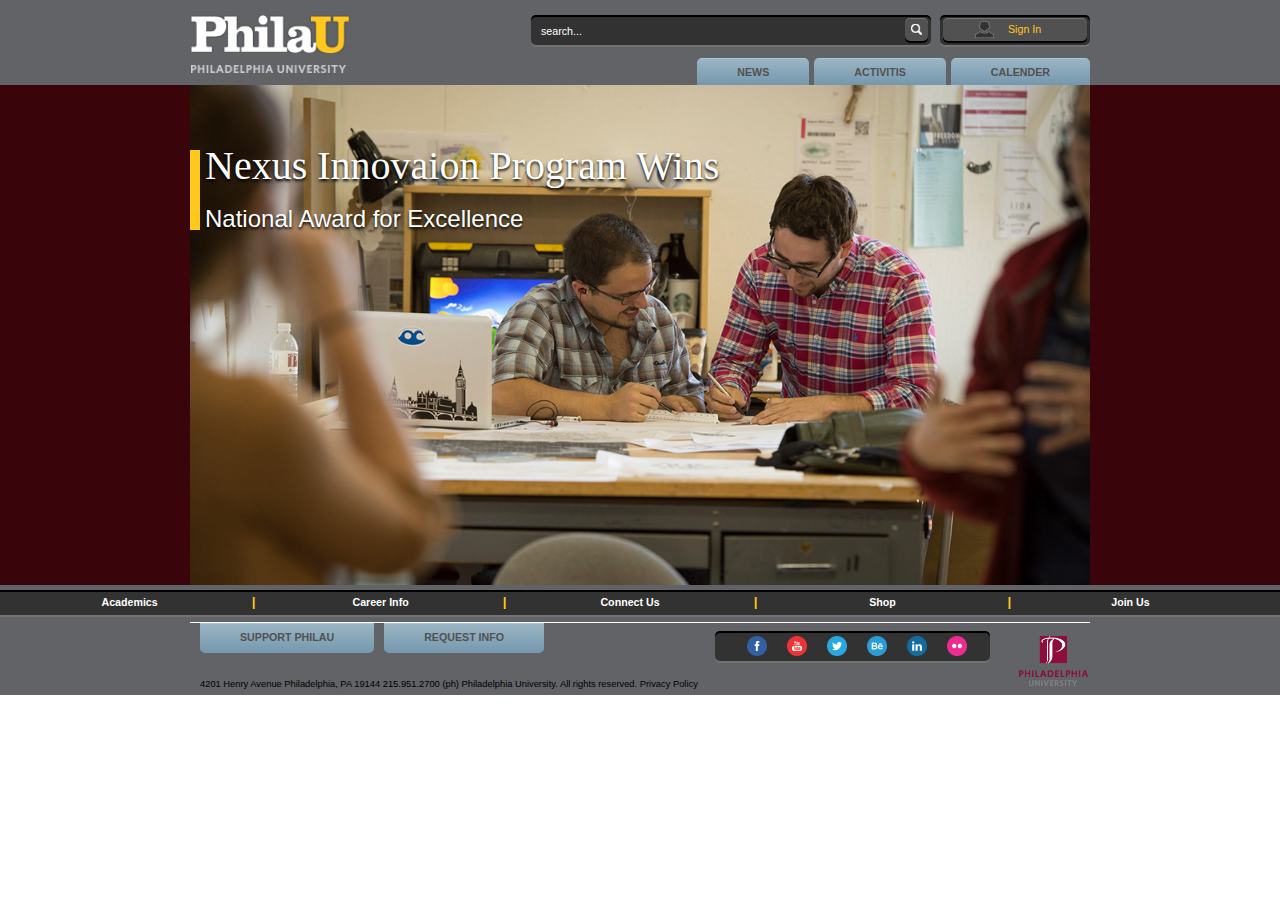
<file: index.html>
<!DOCTYPE html>
<html>
  <head>
    <title></title>
    <link rel="stylesheet" href="style.css"/>

  </head>



  <body>
    <div class="header">
      <div class="container">
        <span id="navIcon" class="menu-icon">&#9776;</span>
      <a href="index.html">
       <img src="image/wordmark.png" class="wordmark" />
       <img src="image/philau.png" class="philau" />
      </a>
       <div class="searchbox">
         <div class="searchtext">
           <text>search...</text>
         </div>

         <div class="searchbutton">
           <div class="searchicon">
           </div>
         </div>
       </div>

       <div class="signin">
         <div class="signinbutton">
           <div class="signintext">
             <text>Sign In</text>
           </div>
           <div class="signinicon">
           </div>
         </div>
       </div>

       <div class="navigationTabs">
        <a class="topNavButton">NEWS</a>
        <a class="topNavButton">ACTIVITIS </a>
        <a class="topNavButton">CALENDER</a>
       </div>
     </div>
    </div>


    <div class="main">
      <div class="container">

       <div class="textbox">
       </div>

       <div class="newstitle">
         <text> Nexus Innovaion Program Wins</text>
       </div>

       <div class="newsinformation">
         <text> National Award for Excellence</text>
       </div>

     </div>


       <div class="mainnav">
         <div class="mainnavContainer">
           <a href="academics.html" class="mainnavButton">&nbsp &nbsp   Academics</a>
           <a class="mainnavSeparate">|</a>
           <a class="mainnavButton">&nbspCareer Info</a>
           <a class="mainnavSeparate">|</a>
           <a class="mainnavButton">Connect Us</a>
           <a class="mainnavSeparate">|</a>
           <a href="shop.html" class="mainnavButton">&nbsp &nbsp &nbsp Shop &nbsp &nbsp &nbsp</a>
           <a class="mainnavSeparate">|</a>
           <a class="mainnavButton">&nbsp Join Us</a>
         </div>
         <div class="mainnavOverlag">
           <div class="column1">
             <a href="academics.html">
              <img src="image/about-video.jpg" class="aboutvideoNav" />
              <img src="image/PhilaUMenu.png" class="PhilaUMenuNav" /></a>
           </div>
           <div class="column2">
             <a href="#" class="CareerInfoEnter">Animation</a>
             <a href="#" class="CareerInfoEnter">Biochemistry</a>
             <a href="#" class="CareerInfoEnter">Fashio Design</a>
             <a href="#" class="CareerInfoEnter">Interactive Design</a>
             <a href="#" class="CareerInfoEnter">Management</a>
             <a href="#" class="CareerInfoEnter">Psychology</a>
             <a href="#" class="CareerInfoEnter">Textile Design</a>
             <a href="#" class="CareerInfoEnter">......</a>
           </div>
           <div class="column3">
             <div class="ConnectUsInfo">
               <p>Philadephia University
                 <br />4201 Henry Avenue
                 <br />Philadephia, PA 19144
                 <br />Tel:215.951.2700</p>
              </div>

                <a href="#" class="ConnectUsEnter">Undergraduate Admissions </a>
                <a href="#" class="ConnectUsEnter">Graduat Admissions </a>
                <a href="#" class="ConnectUsEnter">Continuing Studies </a>
                <a href="#" class="ConnectUsEnter">Office of the President </a>
                <a href="#" class="ConnectUsEnter">Public Relations </a>

              <div class="ConnectUsProblemEnter">
                <a href="#" class="ConnectUsProblemEnter">Need to get to campus? </a>
                <a href="#" class="ConnectUsProblemEnter">Need to find a building? </a>
                <a href="#" class="ConnectUsProblemEnter">Having a technical problem? </a>
                <a href="#" class="ConnectUsProblemEnter">Can't find what you're looking for? </a>
              </div>

           </div>
              <div class="column4">
                <a href="shop.html">
                <img src="image/50%off.png" class="ShopInfo" />
                </a>
              </div>
              <div class="column5">
                <a href="joinUs.html">
                <img src="image/ramlogo.png" class="JoinUsInfo"/>
                </a>
              </div>


         </div>
      </div>


    </div>



    <div class="footer">
      <div class="container">
        <div class="footline">
        </div>
        <div class="footTabs">
          <a class="footTabsButton">SUPPORT PHILAU</a>
          <a class="footTabsButton">REQUEST INFO </a>
        </div>
        <div class="SocialMedia" align="center">
          <img src="image/facebook.png" class="SocialMediaButton" />
          <img src="image/youtube.png" class="SocialMediaButton" />
          <img src="image/twitter.png" class="SocialMediaButton" />
          <img src="image/behance.png" class="SocialMediaButton" />
          <img src="image/linkedin.png" class="SocialMediaButton" />
          <img src="image/flickr.png" class="SocialMediaButton" />
        </div>

        <div class="address">
          <p>4201 Henry Avenue Philadelphia, PA 19144    215.951.2700 (ph)    Philadelphia University.    All rights reserved. Privacy Policy</p>
        </div>

        <img src="image/logo.png" class="logo" />
     </div>
    </div>
  </body>
</html>
</file>
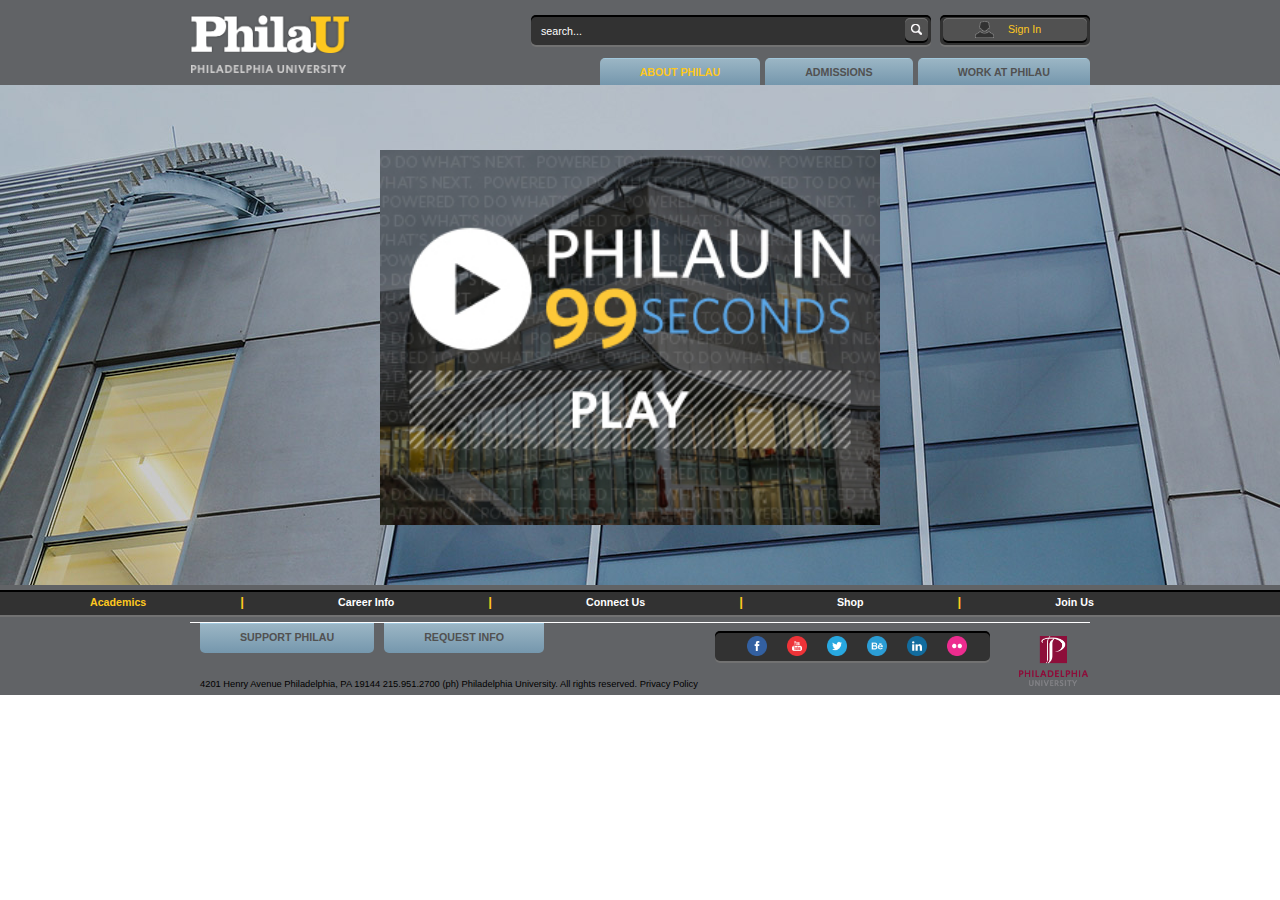
<file: academics.html>
<!DOCTYPE html>
<html>
  <head>
    <title></title>
    <link rel="stylesheet" href="style.css"/>

  </head>



  <body>
    <div class="header">
      <div class="container">

        <a href="index.html">
         <img src="image/wordmark.png" class="wordmark" />
         <img src="image/philau.png" class="philau" />
        </a>

       <div class="searchbox">
         <div class="searchtext">
           <text>search...</text>
         </div>

         <div class="searchbutton">
           <div class="searchicon">
           </div>
         </div>
       </div>

       <div class="signin">
         <div class="signinbutton">
           <div class="signintext">
             <text>Sign In</text>
           </div>
           <div class="signinicon">
           </div>
         </div>
       </div>

       <div class="academicNavigationTabs">
        <a href="academics.html" class="active academicNavButton">ABOUT PHILAU</a>
        <a href="admissions.html"  class="academicNavButton">ADMISSIONS </a>
        <a class="academicNavButton">WORK AT PHILAU</a>
       </div>
     </div>
    </div>


    <div class="main">
      <div class="academicContainer">
        <img src="image/about-video.jpg" class="video" />

     </div>

       <div class="mainnav">
         <div class="mainnavContainer">
           <a class="active mainnavButton">Academics</a>
           <a class="mainnavSeparate">|</a>
           <a class="mainnavButton">Career Info</a>
           <a class="mainnavSeparate">|</a>
           <a class="mainnavButton">Connect Us</a>
           <a class="mainnavSeparate">|</a>
           <a href="shop.html" class="mainnavButton">Shop</a>
           <a class="mainnavSeparate">|</a>
           <a class="mainnavButton">Join Us</a>
         </div>
         <div class="mainnavDetail">

         </div>
      </div>
    </div>



    <div class="footer">
      <div class="container">
        <div class="footline">
        </div>
        <div class="footTabs">
          <a class="footTabsButton">SUPPORT PHILAU</a>
          <a class="footTabsButton">REQUEST INFO </a>
        </div>
        <div class="SocialMedia" align="center">
          <img src="image/facebook.png" class="SocialMediaButton" />
          <img src="image/youtube.png" class="SocialMediaButton" />
          <img src="image/twitter.png" class="SocialMediaButton" />
          <img src="image/behance.png" class="SocialMediaButton" />
          <img src="image/linkedin.png" class="SocialMediaButton" />
          <img src="image/flickr.png" class="SocialMediaButton" />
        </div>

        <div class="address">
          <p>4201 Henry Avenue Philadelphia, PA 19144    215.951.2700 (ph)    Philadelphia University.    All rights reserved. Privacy Policy</p>
        </div>

        <img src="image/logo.png" class="logo" />
     </div>
    </div>
  </body>
</html>
</file>
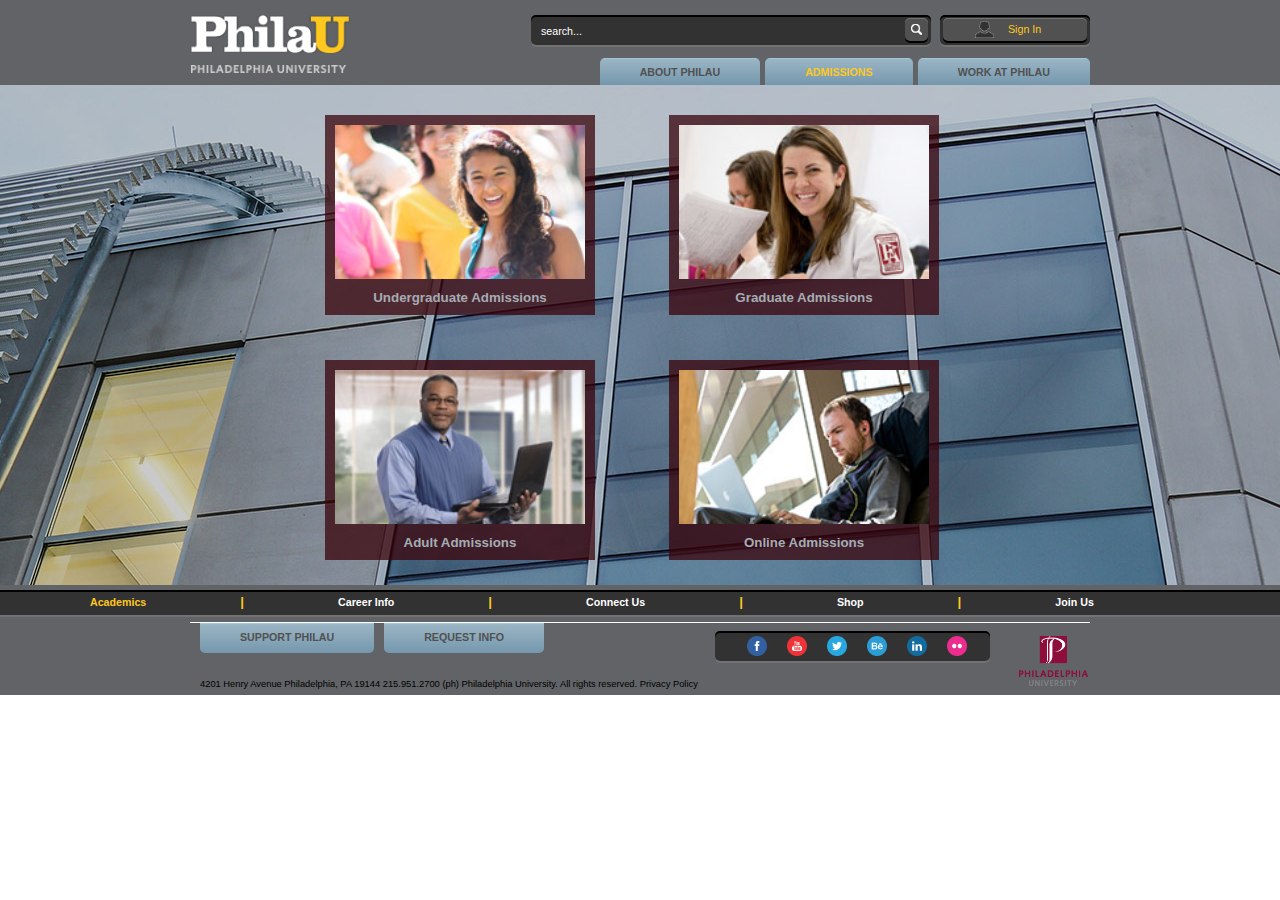
<file: admissions.html>
<!DOCTYPE html>
<html>
  <head>
    <title></title>
    <link rel="stylesheet" href="style.css"/>

  </head>



  <body>
    <div class="header">
      <div class="container">

        <a href="index.html">
         <img src="image/wordmark.png" class="wordmark" />
         <img src="image/philau.png" class="philau" />
        </a>
       <div class="searchbox">
         <div class="searchtext">
           <text>search...</text>
         </div>

         <div class="searchbutton">
           <div class="searchicon">
           </div>
         </div>
       </div>

       <div class="signin">
         <div class="signinbutton">
           <div class="signintext">
             <text>Sign In</text>
           </div>
           <div class="signinicon">
           </div>
         </div>
       </div>

       <div class="academicNavigationTabs">
         <a href="academics.html" class="academicNavButton">ABOUT PHILAU</a>
         <a href="admissions.html"  class="active academicNavButton">ADMISSIONS </a>
        <a class="academicNavButton">WORK AT PHILAU</a>
       </div>
     </div>
    </div>


    <div class="main">
      <div class="admissionsContainer">
        <div class="admissionsWindow">
          <div class="allAdmissionsContainer">
            <div class="undergraduateAdmissions">
              <img src="image/undergrad.jpg" class="AdmissionsImages" />
                <div class="AdmissionsImagesContainer">
                  <a class="enterButton">Apply Now</a>
                  <a class="enterButton">Visit our Campus</a>
                </div>
              <a class="admissionsButton">Undergraduate Admissions</a>
            </div>
          </div>
          <div class="allAdmissionsContainer">
            <div class="graduateAdmissions">
              <img src="image/grad.jpg" class="AdmissionsImages" />
                <div class="AdmissionsImagesContainer">
                  <a class="enterButton">Apply Now</a>
                  <a class="enterButton">Visit our Campus</a>
                </div>
              <a class="admissionsButton">Graduate Admissions</a>
            </div>
          </div>
          <div class="allAdmissionsContainer">
            <div class="adultAdmissions">
              <img src="image/adult.jpg" class="AdmissionsImages" />
                <div class="AdmissionsImagesContainer">
                  <a class="enterButton">Apply Now</a>
                  <a class="enterButton">Visit our Campus</a>
                </div>
              <a class="admissionsButton">Adult Admissions</a>
            </div>
          </div>
          <div class="allAdmissionsContainer">
            <div class="onlineAdmissions">
              <img src="image/online.jpg" class="AdmissionsImages" />
                <div class="AdmissionsImagesContainer">
                  <a class="enterButton">Apply Now</a>
                  <a class="enterButton">Visit our Campus</a>
                </div>
              <a class="admissionsButton">Online Admissions</a>
            </div>
          </div>
        </div>
     </div>

       <div class="mainnav">
         <div class="mainnavContainer">
           <a class="active mainnavButton">Academics</a>
           <a class="mainnavSeparate">|</a>
           <a class="mainnavButton">Career Info</a>
           <a class="mainnavSeparate">|</a>
           <a class="mainnavButton">Connect Us</a>
           <a class="mainnavSeparate">|</a>
           <a href="shop.html" class="mainnavButton">Shop</a>
           <a class="mainnavSeparate">|</a>
           <a class="mainnavButton">Join Us</a>
         </div>
         <div class="mainnavDetail">

         </div>
      </div>
    </div>



    <div class="footer">
      <div class="container">
        <div class="footline">
        </div>
        <div class="footTabs">
          <a class="footTabsButton">SUPPORT PHILAU</a>
          <a class="footTabsButton">REQUEST INFO </a>
        </div>
        <div class="SocialMedia" align="center">
          <img src="image/facebook.png" class="SocialMediaButton" />
          <img src="image/youtube.png" class="SocialMediaButton" />
          <img src="image/twitter.png" class="SocialMediaButton" />
          <img src="image/behance.png" class="SocialMediaButton" />
          <img src="image/linkedin.png" class="SocialMediaButton" />
          <img src="image/flickr.png" class="SocialMediaButton" />
        </div>

        <div class="address">
          <p>4201 Henry Avenue Philadelphia, PA 19144    215.951.2700 (ph)    Philadelphia University.    All rights reserved. Privacy Policy</p>
        </div>

        <img src="image/logo.png" class="logo" />
     </div>
    </div>
  </body>
</html>
</file>
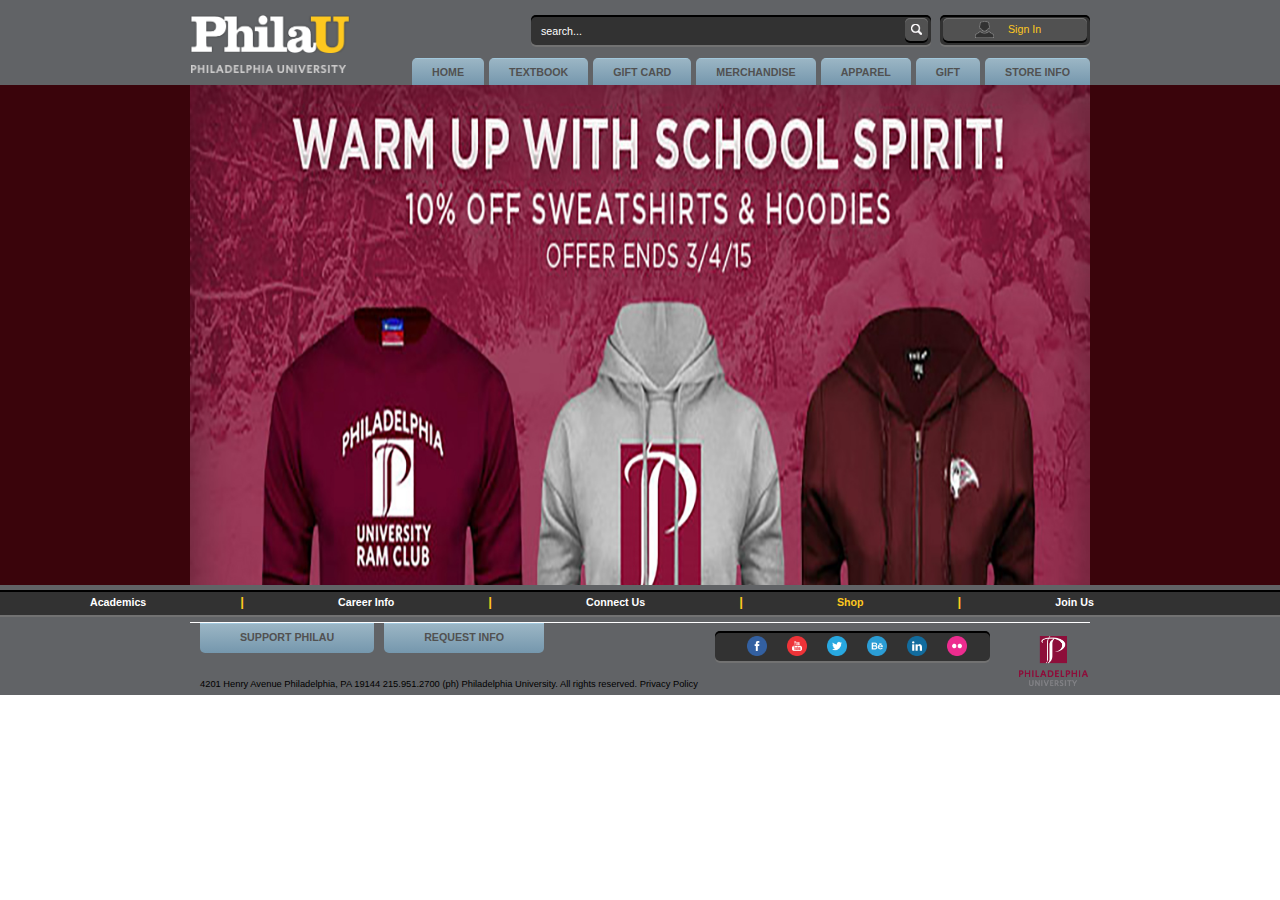
<file: shop.html>
<!DOCTYPE html>
<html>
  <head>
    <title></title>
    <link rel="stylesheet" href="style.css"/>

  </head>



  <body>
    <div class="header">
      <div class="container">
        <a href="index.html">
         <img src="image/wordmark.png" class="wordmark" />
         <img src="image/philau.png" class="philau" />
        </a>
       <div class="searchbox">
         <div class="searchtext">
           <text>search...</text>
         </div>

         <div class="searchbutton">
           <div class="searchicon">
           </div>
         </div>
       </div>

       <div class="signin">
         <div class="signinbutton">
           <div class="signintext">
             <text>Sign In</text>
           </div>
           <div class="signinicon">
           </div>
         </div>
       </div>

       <div class="shopNavigationTabs">
        <a class="shopNavButton">HOME</a>
        <a class="shopNavButton">TEXTBOOK </a>
        <a class="shopNavButton">GIFT CARD</a>
        <a class="shopNavButton">MERCHANDISE</a>
        <a class="shopNavButton">APPAREL</a>
        <a class="shopNavButton">GIFT</a>
        <a class="shopNavButton">STORE INFO</a>
       </div>
     </div>
    </div>


    <div class="main">
      <div class="shopContainer">


     </div>

       <div class="mainnav">
         <div class="mainnavContainer">
           <a href="academics.html" class="mainnavButton">Academics</a>
           <a class="mainnavSeparate">|</a>
           <a class="mainnavButton">Career Info</a>
           <a class="mainnavSeparate">|</a>
           <a class="mainnavButton">Connect Us</a>
           <a class="mainnavSeparate">|</a>
           <a class="active mainnavButton">Shop</a>
           <a class="mainnavSeparate">|</a>
           <a class="mainnavButton">Join Us</a>
         </div>
         <div class="mainnavDetail">

         </div>
      </div>
    </div>



    <div class="footer">
      <div class="container">
        <div class="footline">
        </div>
        <div class="footTabs">
          <a class="footTabsButton">SUPPORT PHILAU</a>
          <a class="footTabsButton">REQUEST INFO </a>
        </div>
        <div class="SocialMedia" align="center">
          <img src="image/facebook.png" class="SocialMediaButton" />
          <img src="image/youtube.png" class="SocialMediaButton" />
          <img src="image/twitter.png" class="SocialMediaButton" />
          <img src="image/behance.png" class="SocialMediaButton" />
          <img src="image/linkedin.png" class="SocialMediaButton" />
          <img src="image/flickr.png" class="SocialMediaButton" />
        </div>

        <div class="address">
          <p>4201 Henry Avenue Philadelphia, PA 19144    215.951.2700 (ph)    Philadelphia University.    All rights reserved. Privacy Policy</p>
        </div>

        <img src="image/logo.png" class="logo" />
     </div>
    </div>
  </body>
</html>
</file>
<file: style.css>
body {
  margin:0;
  width:100%;
}



.container{
  width:900px;
  margin: 0 auto;
}

.header {
  width:100%;
  height: 85px;
  background: #616366;
}

.menu-icon{
  display: none;
}

.main {
  height: 500px;
  width:100%;
  background: #3a040b;

}

.wordmark {
  float: left;
  position: relative;
  width: 160px;
  padding-top: 15px;
}

.philau {
  float: left;
  position: relative;
  width: 155px;
  left: -159px;
  top: 65px;
}

.searchtext{
  font-size: 8pt;
  color:#fff;
	font-family: "Arial", serif;
  float: left;
  position: relative;
  left: 10px;
  top: 10px;
}

.searchbutton .searchicon {
  background-image: url('image/searchicon.png');
  background-size:cover;
  height: 12px;
  margin: 6px;
}

.searchbutton{
  height: 23px;
  width: 23px;
  background: #515151;
  border-radius: 5px;
  box-shadow: 0px 1px 0px 0px #727272 inset,0px 2px 0px #000000;
  float: right;
  position: relative;
  right: 3px;
  bottom: -3px;

}

.searchbox{
  height: 30px;
  width:400px;
  background: #323232;
  border-radius: 5px;
  box-shadow:0px 2px 0px 0px #000000 inset,0px 2px 0px #727272;
  float: right;
  position: relative;
  right: 159px;
  top: 15px;
}

.signinicon{
  background-image: url('image/signinicon.png');
  background-size:cover;
  height: 17px;
  width: 19px;
  margin: -1px;
  float: left;
  position: relative;
  left: 0px;
  top: 4px;
}

.signintext{
  font-size: 8pt;
  color:#fec81f;
  font-family: "Arial", serif;
  float: left;
  position: relative;
  left: 65px;
  top: 5px;
}

.signinbutton{
  height: 23px;
  width: 144px;
  background: #515151;
  border-radius: 5px;
  box-shadow: 0px 1px 0px 0px #727272 inset,0px 2px 0px #000000;
  float: left;
  position: relative;
  right: -3px;
  bottom: -3px;
  cursor:pointer;
}

.signinbutton:hover .signinicon{
  background-image: url('image/signiniconHover.png');
  height: 15px;
  width: 17px;
  margin: 0px;
}
.signinbutton:hover .signintext{
  font-weight:bold;
}

.signin{
  height: 30px;
  width: 150px;
  background: #323232;
  border-radius: 5px;
  box-shadow: 0px 2px 0px 0px #000000 inset,0px 2px 0px #727272;
  float: left;
  position: relative;
  right: -435px;
  top: 15px;

}


.navigationTabs {
  float:right;
  bottom:5px;
}

.topNavButton {
	text-align: center;
  color: #515151;

  background-image: -webkit-gradient(
  	linear,
  	left top,
  	left bottom,
  	color-stop(0, #A6D2EA),
  	color-stop(0.05, #9AB5C4),
  	color-stop(1, #7597AD)
  );
  background-image: -o-linear-gradient(bottom, #A6D2EA 0%, #9AB5C4 5%, #7597AD 100%);
  background-image: -moz-linear-gradient(bottom, #A6D2EA 0%, #9AB5C4 5%, #7597AD 100%);
  background-image: -webkit-linear-gradient(bottom, #A6D2EA 0%, #9AB5C4 5%, #7597AD 100%);
  background-image: -ms-linear-gradient(bottom, #A6D2EA 0%, #9AB5C4 5%, #7597AD 100%);
  background-image: linear-gradient(to bottom, #A6D2EA 0%, #9AB5C4 5%, #7597AD 100%);

  font-size: 8pt;
  font-weight:bold;
	font-family: "Arial", serif;
  padding-top: 8px;
  padding-right: 40px;
  padding-bottom: 9px;
  padding-left: 40px;
	height: 10px;
	border-radius: 5px 5px 0px 0px;
	margin-left: 5px;
  position:relative;
  right:0;
  float: left;
  top: 28px;
  cursor:pointer;
}

.topNavButton:hover{
  color:#fec81f;
}

.textbox{
  height: 80px;
  width: 10px;
  background: #fec81f;
  float: left;
  position: relative;
  left: 0px;
  top: 65px;
}

.newstitle{
  height: 80px;
  width: 1000px;
  color: #fff;
	font-size: 30pt;
	font-family: "Impact", serif;
  text-shadow:0px 2px 3px #000000;
  float: left;
  position: relative;
  left: 15px;
  top: -23px;
}

.newsinformation{
  height: 25px;
  width: 1000px;
  color: #fff;
  font-size: 18pt;
  font-family: "Arial", serif;
  text-shadow:0px 2px 3px #000000;
  float: left;
  position: relative;
  left: 15px;
  top: -40px;
}


.main .container {
  background-image: url('image/news1.jpg');
  background-size:cover;
  height: 500px;
}

.news1{
  float: left;
  position: relative;
  left: 225px;
  height: 500px;
  margin: 0 auto;
}


a.mainnavButton{
  font-size: 8pt;
  color:#fff;
  font-weight:bold;
	font-family: "Arial", serif;
  margin-left: 90px;
  margin-right: 90px;
  float: top;
  text-decoration: none;
  position: relative;
  top:2px;
  cursor:pointer;
}

.mainnavButton:hover{
  color:#fec81f;
}


.mainnavSeparate{
  font-size: 10pt;
  color:#fec81f;
  font-weight:bold;
	font-family: "Arial", serif;
  float: top;
  position: relative;
  top:2px;
}

.mainnav {
  width:80%
  margin:0 auto;
  bottom:-5px;
  position: relative;
  height: 25px;
  background: #323232;
  box-shadow:0px 2px 0px 0px #000000 inset,0px 2px 0px #727272;
}

/**mainnavOverlag_begin**/

.mainnav:hover .mainnavOverlag{
  visibility: visible;
}

.mainnavOverlag{
  visibility: hidden;
  top:-523px;
  position: relative;
  height: 505px;

}


.column1{
  width: 19.5%;
  height: 505px;
  background-color: rgba(255,255,255,0.9);
  margin-right: 5px;
  left: 5px;
  position: absolute;
  float: left;
  opacity: 0.65;
}
.column1:hover{
  opacity: 1;
}

.column2{
  width: 19.5%;
  height: 505px;
  background-color: rgba(255,255,255,0.9);
  margin-right: 5px;
  left: 256px;
  position: absolute;
  float: left;
  opacity: 0.65;
}
.column2:hover{
  opacity: 1;
}

.column3{
  width: 19.5%;
  height: 505px;
  background-color: rgba(255,255,255,0.9);
  margin-right: 5px;
  left: 507px;
  position: absolute;
  float: left;
  opacity: 0.65;
}
.column3:hover{
  opacity: 1;
}

.column4{
  width: 19.5%;
  height: 505px;
  background-color: rgba(255,255,255,0.9);
  margin-right: 5px;
  left: 758px;
  position: absolute;
  float: left;
  opacity: 0.65;
}
.column4:hover{
  opacity: 1;
}

.column5{
  width: 19.5%;
  height: 505px;
  background-color: rgba(255,255,255,0.9);
  margin-right: 5px;
  left: 1009px;
  position: absolute;
  float: left;
  opacity: 0.65;
}
.column5:hover{
  opacity: 1;
}


.aboutvideoNav{
  width:195px;
  margin:25px;
  top:10px;
  position: relative;
}
.PhilaUMenuNav{
  width:195px;
  margin:25px;
  bottom:20px;
  position: relative;
}

.CareerInfoEnter{
  font-size: 13pt;
  font-family: Arial,serif;
  font-weight: bold;
  color:#4d4a47;
  margin: 35px;
  Line-height:30px;
  position: relative;
  top: 120px;
}
.CareerInfoEnter:hover{
  color:#8d0e3a;
  font-size: 15pt;
}

.ConnectUsInfo{
  font-size: 10pt;
  font-family: Arial,serif;
  font-weight: bold;
  color: #4d4a47;
  margin: 20px;
  Line-height: 20px;
  position: relative;
  top: 15px;
}
.ConnectUsEnter{
  font-size: 10pt;
  font-family: Arial,serif;
  font-weight: bold;
  color: #4d4a47;
  margin: 30px;
  Line-height: 20px;
  position: relative;
  top: 25px;
  left: -7px;
}
.ConnectUsEnter:hover{
  color:#8d0e3a;
  font-size: 11pt;
}
.ConnectUsProblemEnter{
  font-size: 9pt;
  font-family: Arial,serif;
  font-weight: bold;
  color: #4d4a47;
  margin-right: 60px;
  Line-height: 40px;
  position: relative;
  top: 25px;
  left: 10px;
}
.ConnectUsProblemEnter:hover{
  color:#8d0e3a;
}

.ShopInfo{
  width: 166px;
  position: relative;
  margin: 40px;
  top: 165px;
}

.JoinUsInfo{
  width: 170px;
  position: relative;
  margin: 38px;
  top: 170px;
}


/**mainnavOverlag_end**/


.footline {
  bottom: -37px;
  position: relative;
  height: 1px;
  background: #fff;
}

.footTabsButton {
	text-align: center;
  color: #515151;

  background-image: -webkit-gradient(
  	linear,
  	left top,
  	left bottom,
  	color-stop(0, #A6D2EA),
  	color-stop(0.05, #9AB5C4),
  	color-stop(1, #7597AD)
  );
  background-image: -o-linear-gradient(bottom, #A6D2EA 0%, #9AB5C4 5%, #7597AD 100%);
  background-image: -moz-linear-gradient(bottom, #A6D2EA 0%, #9AB5C4 5%, #7597AD 100%);
  background-image: -webkit-linear-gradient(bottom, #A6D2EA 0%, #9AB5C4 5%, #7597AD 100%);
  background-image: -ms-linear-gradient(bottom, #A6D2EA 0%, #9AB5C4 5%, #7597AD 100%);
  background-image: linear-gradient(to bottom, #A6D2EA 0%, #9AB5C4 5%, #7597AD 100%);

  font-size: 8pt;
  font-weight:bold;
	font-family: "Arial", serif;
  padding-top: 8px;
  padding-right: 40px;
  padding-bottom: 12px;
  padding-left: 40px;
	height: 10px;
	border-radius: 0px 0px 5px 5px;
	margin-left: 10px;
  position:relative;
  right:0;
  float: left;
  top: 37px;
  cursor:pointer;
}

.footTabsButton:hover{
  color:#fec81f;
}

.SocialMedia{
  height: 30px;
  width: 275px;
  background: #323232;
  border-radius: 5px;
  box-shadow: 0px 2px 0px 0px #000000 inset,0px 2px 0px #727272;
  float: right;
  position: relative;
  right: 100px;
  top: 45px;
}

.SocialMediaButton{
  height: 20px;
  margin: 10px;
  shadow: 0px 1px 0px 0px #727272 inset,0px 2px 0px #000000;
  float: left;
  position: relative;
  left: 22px;
  top: -5px;
  cursor:pointer;
}

.address{
  font-size: 7pt;
  font-family: "Arial", serif;
  height: 15px;
  width: 800px;
  float: left;
  position: relative;
  left: 10px;
  top: 54px;
}

.logo {
  height: 50px;
  float: right;
  position: relative;
  right:2px;
  top: 20px;
}

.footer {
  height: 110px;
  width:100%;
  background: #616366;
}



/**Academic-About PhilaU**/

.academicNavigationTabs {
  float:right;
  bottom:5px;
}

a.academicNavButton {
	text-align: center;
  color: #515151;

  background-image: -webkit-gradient(
  	linear,
  	left top,
  	left bottom,
  	color-stop(0, #A6D2EA),
  	color-stop(0.05, #9AB5C4),
  	color-stop(1, #7597AD)
  );
  background-image: -o-linear-gradient(bottom, #A6D2EA 0%, #9AB5C4 5%, #7597AD 100%);
  background-image: -moz-linear-gradient(bottom, #A6D2EA 0%, #9AB5C4 5%, #7597AD 100%);
  background-image: -webkit-linear-gradient(bottom, #A6D2EA 0%, #9AB5C4 5%, #7597AD 100%);
  background-image: -ms-linear-gradient(bottom, #A6D2EA 0%, #9AB5C4 5%, #7597AD 100%);
  background-image: linear-gradient(to bottom, #A6D2EA 0%, #9AB5C4 5%, #7597AD 100%);

  font-size: 8pt;
  font-weight:bold;
	font-family: "Arial", serif;
  padding-top: 8px;
  padding-right: 40px;
  padding-bottom: 9px;
  padding-left: 40px;
	height: 10px;
	border-radius: 5px 5px 0px 0px;
	margin-left: 5px;
  position:relative;
  right:0;
  float: left;
  top: 28px;
  text-decoration: none;
  cursor:pointer;
}

.academicNavButton:hover{
  color:#fec81f;
}

.main .academicContainer {
  background-image: url('image/portalBG-Full.jpg');
  background-size:cover;
  height: 500px;
}

.video{
  float: center;
  margin-top:65px;
  margin-left:380px;
  margin-right:380px;
  width: 500px;

}


/**Academic-Admission**/
.academicNavigationTabs {
  float:right;
  bottom:5px;
}

.academicNavButton {
	text-align: center;
  color: #515151;

  background-image: -webkit-gradient(
  	linear,
  	left top,
  	left bottom,
  	color-stop(0, #A6D2EA),
  	color-stop(0.05, #9AB5C4),
  	color-stop(1, #7597AD)
  );
  background-image: -o-linear-gradient(bottom, #A6D2EA 0%, #9AB5C4 5%, #7597AD 100%);
  background-image: -moz-linear-gradient(bottom, #A6D2EA 0%, #9AB5C4 5%, #7597AD 100%);
  background-image: -webkit-linear-gradient(bottom, #A6D2EA 0%, #9AB5C4 5%, #7597AD 100%);
  background-image: -ms-linear-gradient(bottom, #A6D2EA 0%, #9AB5C4 5%, #7597AD 100%);
  background-image: linear-gradient(to bottom, #A6D2EA 0%, #9AB5C4 5%, #7597AD 100%);

  font-size: 8pt;
  font-weight:bold;
	font-family: "Arial", serif;
  padding-top: 8px;
  padding-right: 40px;
  padding-bottom: 9px;
  padding-left: 40px;
	height: 10px;
	border-radius: 5px 5px 0px 0px;
	margin-left: 5px;
  position:relative;
  right:0;
  float: left;
  top: 28px;
  cursor:pointer;
}

.academicNavButton:hover{
  color:#fec81f;
}


.main .admissionsContainer {
  background-image: url('image/portalBG-Full.jpg');
  background-size:cover;
  height: 500px;
}

.admissionsWindow{
  width: 55%;
  height: 500px;
  margin: 0 auto;
  position:relative;


}
.allAdmissionsContainer{
  width: 270px;
  height: 200px;
  background-color: rgba(58,4,11,0.75);
  margin-top: 30px;
  margin-bottom: 15px;
  margin-left: 37px;
  margin-right: 37px;
  text-align: center;
  right:0;
  float: left;
  top: 28px;
}

.allAdmissionsContainer:hover{
  transform:scale(1.2);
  box-shadow:0px 2px 3px #000000;
}

.allAdmissionsContainer:hover .enterButton{
  visibility: visible;
}



.AdmissionsImages{
  width: 250px;
  margin: 10px;

}

.admissionsButton{
  width:250px;
  font-size: 10pt;
  font-weight:bold;
	font-family: "Arial", serif;
  color: #a6acb3;
  text-align: center;
  bottom: 25px;
  position:relative;
}

.AdmissionsImagesContainer{
  width:100%;
  height:20px;
  margin: 0 auto;
  bottom:35px;
  position:relative;
}


.enterButton{
  visibility: hidden;
  width:125px;
  height: 10px;
  font-size: 8pt;
  font-weight: bold;
  font-family: "Arial", serif;
  color: #fff;
  text-align: center;
  position: relative;
  padding-top: 8px;
  padding-right: 27px;
  padding-bottom: 9px;
  padding-left: 27px;
  margin-left: -4px;
  background:rgba(120,183,216,0.5);
  top: -4px;
  left: 2px;
  cursor:pointer;
}


.enterButton:hover{
  background:rgba(120,183,216,1);
  color: #3c464c;
}

/**Shop**/

.shopNavigationTabs {
  float:right;
  bottom:5px;
}

.shopNavButton {
	text-align: center;
  color: #515151;

  background-image: -webkit-gradient(
  	linear,
  	left top,
  	left bottom,
  	color-stop(0, #A6D2EA),
  	color-stop(0.05, #9AB5C4),
  	color-stop(1, #7597AD)
  );
  background-image: -o-linear-gradient(bottom, #A6D2EA 0%, #9AB5C4 5%, #7597AD 100%);
  background-image: -moz-linear-gradient(bottom, #A6D2EA 0%, #9AB5C4 5%, #7597AD 100%);
  background-image: -webkit-linear-gradient(bottom, #A6D2EA 0%, #9AB5C4 5%, #7597AD 100%);
  background-image: -ms-linear-gradient(bottom, #A6D2EA 0%, #9AB5C4 5%, #7597AD 100%);
  background-image: linear-gradient(to bottom, #A6D2EA 0%, #9AB5C4 5%, #7597AD 100%);

  font-size: 8pt;
  font-weight:bold;
	font-family: "Arial", serif;
  padding-top: 8px;
  padding-right: 20px;
  padding-bottom: 9px;
  padding-left: 20px;
	height: 10px;
	border-radius: 5px 5px 0px 0px;
	margin-left: 5px;
  position:relative;
  right:0;
  float: left;
  top: 28px;
  cursor:pointer;
}

.shopNavButton:hover{
  color:#fec81f;
}


.shopContainer{
  width:900px;
  margin: 0 auto;
}

.main .shopContainer {
  background-image: url('image/sliderimage18.jpg');
  background-size:cover;
  height: 500px;

}

.video{
  float: center;
  margin-top:65px;
  margin-left:380px;
  margin-right:380px;
  width: 500px;

}

/**all**/

.active{
  color:#fec81f !important;
}

/* Tablet */


/* Mobile */

@media (max-width: 742px) {
  .container {
    width: 90%;
  }
  .header {
    max-height: 60px;
    background-color: #616366;
  }

  .wordmark{
    text-align: center;
    float: left;
    position: relative;
    width: 135px;
    padding-top: 9px;
  }
  .philau{
    text-align: center;
    float: left;
    position: relative;
    width: 135px;
    left: -135px;
    top: 46px;
  }

  .menu-icon{
    display: block;
    float: right;
    font-size: 45px;
    color: #fff;
    position: relative;
    top: -5px;
    cursor: pointer;
  }

  .searchbox{
    display:none;
  }
  .signin{
    display:none;
  }
  .navigationTabs{
    display:none;
  }
  .mainnav{
    display:none;
  }
  .footline{
    display:none;
  }
  .footTabs{
      display:none;
  }
  .SocialMedia{
    right: 275px;
    top: 30px;
    transform: scale(1.6);
  }
  .logo{
    top: -10px;
    right: 25px;
    transform: scale(1.6);
  }
  .footer:{
    width: 90%;
  }
  .footer.container{
    transform:scale(0.2);

  }
</file>
